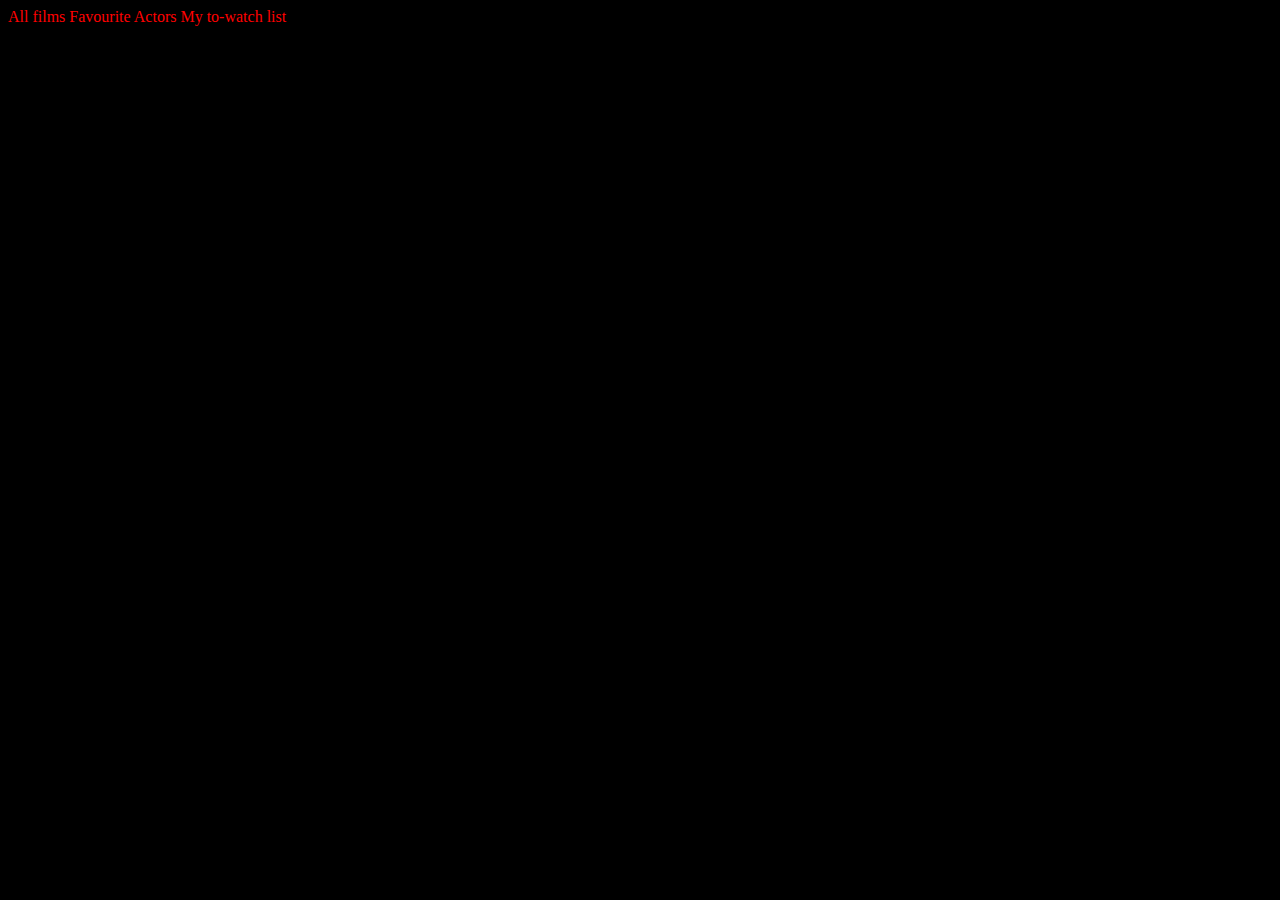
<file: index.html>
<!DOCTYPE html>
	<html lang=eng>
	<head>
		<meta charset="UTF-8">
		<title>Faldo movie reviews</title>
		<link rel="stylesheet" type="text/css" href="css/main.css">
	</head>
	<header>
		<nav>
			All films 
			Favourite Actors 
			My to-watch list 
		</nav>
	</header>
	<body>
		<h1>Header 1 of my page</h1>
		<p>Write stuff under the header.</p>
	</body>
</html>
</file>
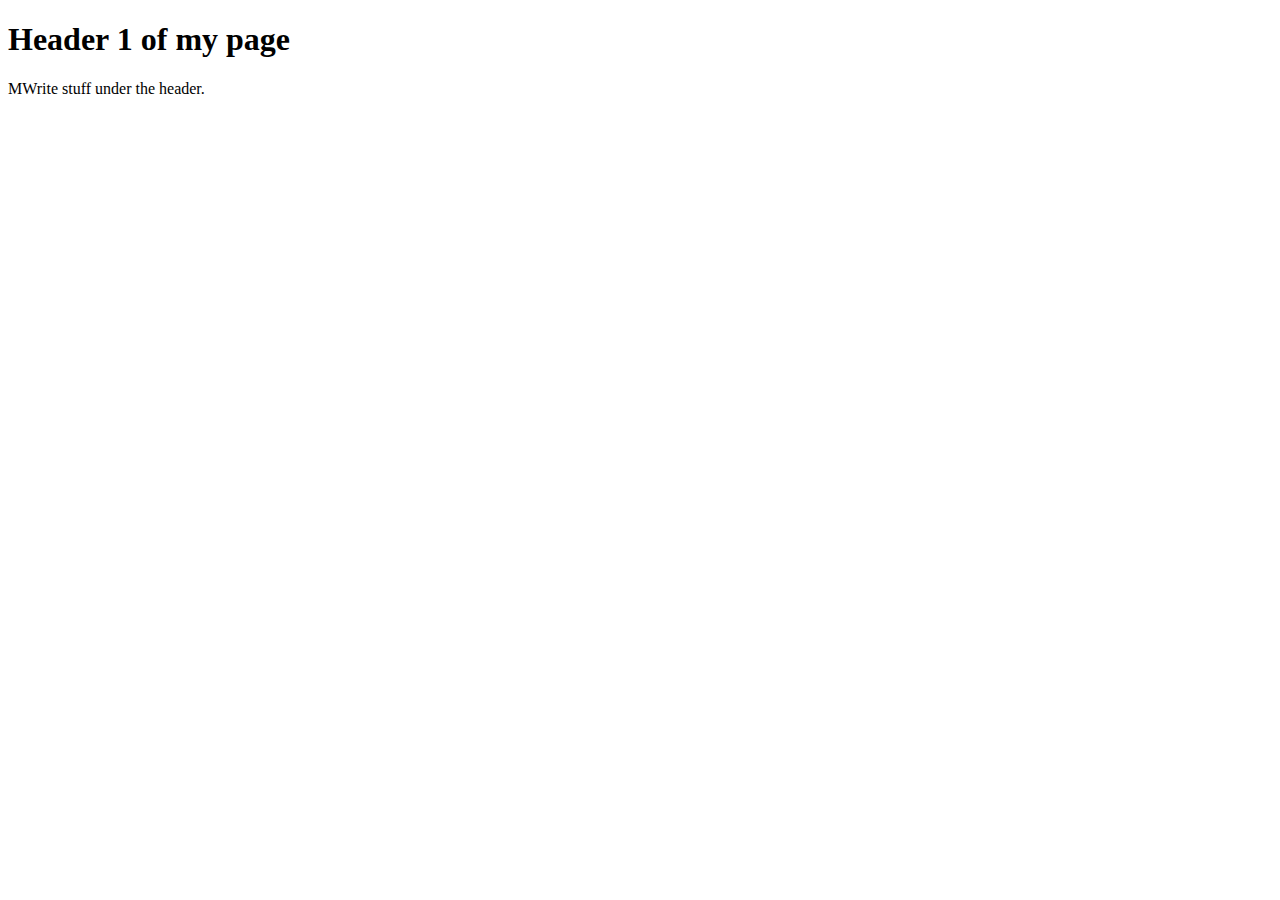
<file: home.html>
<!DOCTYPE html>
	<html lang=eng>
	<head>
		<meta charset="UTF-8">
		<title>Faldo movie reviews</title>
	</head>
	<body>

		<h1>Header 1 of my page</h1>
		<p>MWrite stuff under the header.</p>
	</body>
</html>
</file>
<file: css/main.css>
body {
	background-color: black;
}

nav {
	color: red;
	font-size: 50;
}
</file>
